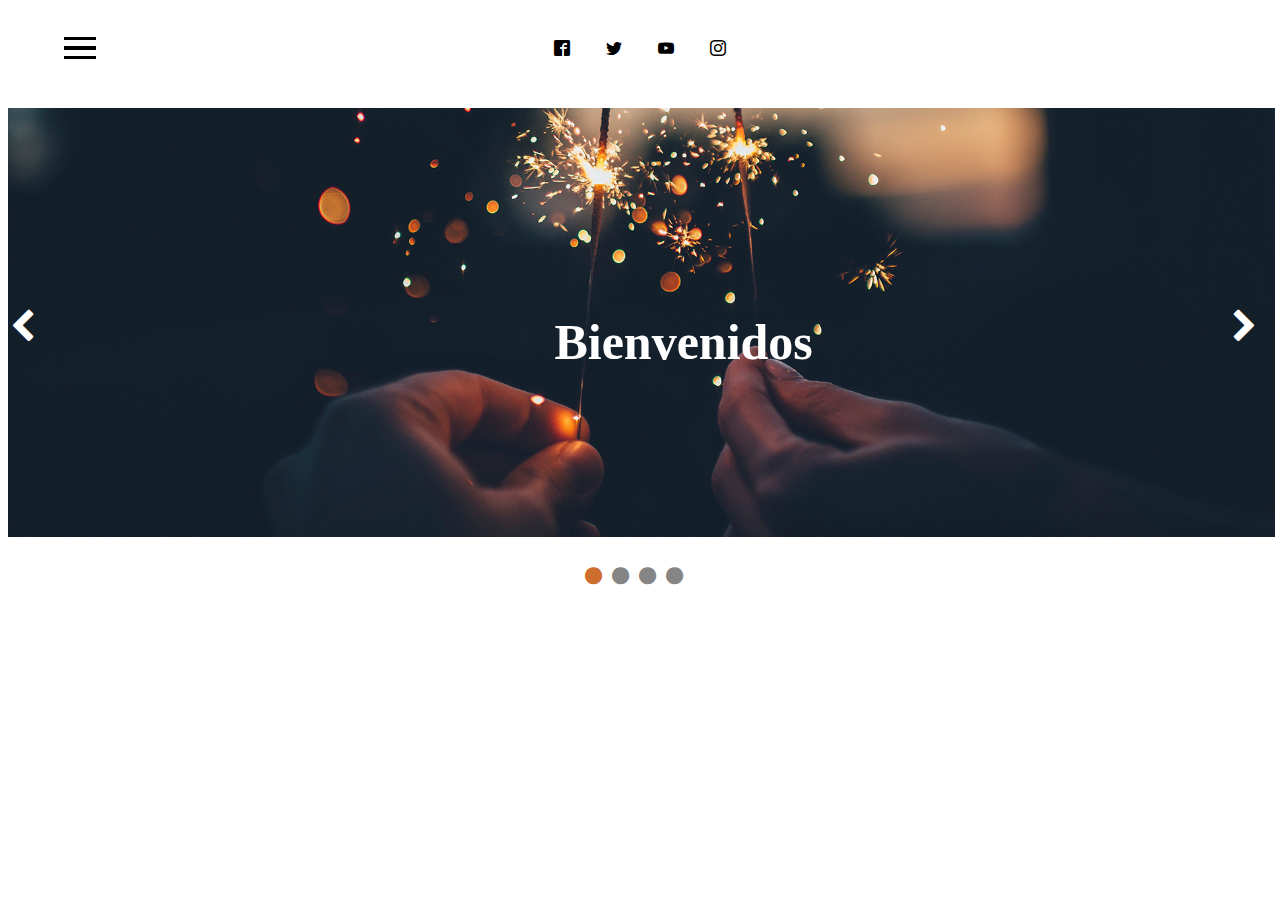
<file: index.htm>
<!DOCTYPE html>
<html lang="es">
  <head>
    <meta charset="UTF-8">
    <link rel="stylesheet" href="https://fonts.googleapis.com/css?family=Roboto:300">
    <link rel="stylesheet" href="./css/font.css">
    <link rel="stylesheet" href="./css/estilos.css">
    <link rel="stylesheet" href="css/font-awesome.css">
    <meta name="viewport" content="width=device-width, user-scalable=no, initial-scale=1.0, maximum-scale=1.0, minimum-scale=1.0">
  	<script src="js/jquery-3.1.0.min.js"></script>
  	<script src="js/main.js"></script>
    <title>Events Comics</title>
  </head>
  <body>
    <input type="checkbox" id="btn-nav" class="checkbox">
    <header>
      <div class="header-container">
        <label for="btn-nav" class="btn-label">
          <div class="header-button"></div>
          <p></p>
        </label>
      </div>
    </header>

    <nav class="menu">
      <ul>
        <li><a href="index.htm" title="Inicio">Inicio</a></li>
        <li><a href="Galeria.htm" title="Galeria de Fotos">Galeria</a></li>
        <li><a href="Articulos.htm" title="Articulos">Articulos</a></li>
        <li><a href="Sobre nosotros.htm" title="Sobre nosotros">Sobre nosotros</a></li>
        <li><a href="contactanos.htm" title="Contactanos">Contacto</a></li>
      </ul>
      <ul>
        <a href="" class="icon-facebook"></a>
        <a href="" class="icon-twitter"></a>
        <a href="" class="icon-youtube"></a>
        <a href="" class="icon-instagram"></a>
      </ul>
    </nav>
  </body>

  <div class="slideshow">
		<ul class="slider">
			<li>
				<img src="img/1.jpg" alt="">
				<section class="caption">
					<h1>Bienvenidos</h1>

				</section>
			</li>
			<li>
				<img src="img/2.jpg" alt="">
				<section class="caption">
					<h2>Events Comics</h2>

				</section>
			</li>
			<li>
				<img src="img/3.jpg" alt="">
				<section class="caption">
					<h3>Una nueva forma de realizar</h3>

				</section>
			</li>
			<li>
				<img src="img/4.jpg" alt="">
        <section class="caption">
					<h3>Tus eventos</h3>
        </section>
        </li>
		</ul>

		<ol class="pagination">

		</ol>

		<div class="left">
			<span class="fa fa-chevron-left"></span>
		</div>

		<div class="right">
			<span class="fa fa-chevron-right"></span>
		</div>
  </body>

</html>
</file>
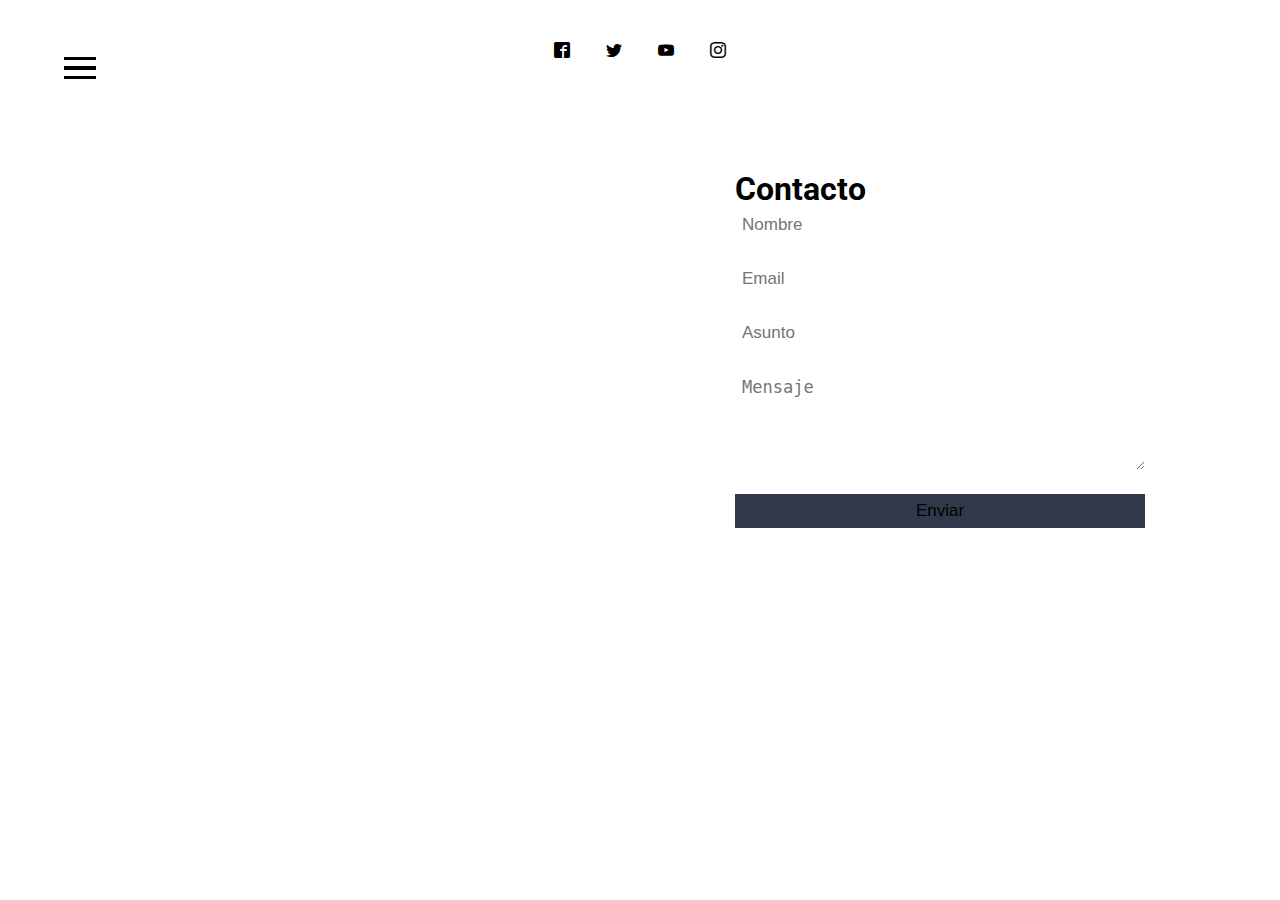
<file: Contactanos.htm>
<!DOCTYPE html>
<html lang="es">
  <head>
    <meta charset="UTF-8">
    <link rel="stylesheet" href="https://fonts.googleapis.com/css?family=Roboto:300">
    <link rel="stylesheet" href="./css/font.css">
    <link rel="stylesheet" href="./css/estiloscontacto.css">
    <link rel="stylesheet" href="css/font-awesome.css">
    <meta name="viewport" content="width=device-width, user-scalable=no, initial-scale=1.0, maximum-scale=1.0, minimum-scale=1.0">
  	<script src="js/jquery-3.1.0.min.js"></script>
  	<script src="js/main.js"></script>
    <title>Events Comics</title>
  </head>
  <body>
    <input type="checkbox" id="btn-nav" class="checkbox">
    <header>
      <div class="header-container">
        <label for="btn-nav" class="btn-label">
          <div class="header-button"></div>
          <p></p>
        </label>
      </div>
    </header>

    <nav class="menu">
      <ul>
        <li><a href="index.htm" title="Inicio">Inicio</a></li>
        <li><a href="Galeria.htm" title="Galeria de Fotos">Galeria</a></li>
        <li><a href="Articulos.htm" title="Articulos">Articulos</a></li>
        <li><a href="Sobre nosotros.htm" title="Sobre ">Sobre nosotros</a></li>
        <li><a href="contactanos.htm" title="Contactanos">Contacto</a></li>
      </ul>
      <ul>
        <a href="" class="icon-facebook"></a>
        <a href="" class="icon-twitter"></a>
        <a href="" class="icon-youtube"></a>
        <a href="" class="icon-instagram"></a>
      </ul>
    </nav>
    <form >
         <h1>Contacto</h1>
         
        <input type="text" placeholder="Nombre" required="Completa este campo">
    	<input type="text" placeholder="Email" required="Completa este campo">
    	<input type="text" placeholder="Asunto" required="Completa este campo">
    	<textarea name="Mensaje" placeholder="Mensaje" required="Completa este campo"></textarea>
    	</a> <input type="submit" value="Enviar" id="boton">
    </form>
  </body>
</html>
</file>
<file: css/font.css>
@font-face {
  font-family: 'icomoon';
  src:  url('../fonts/icomoon.eot?73qq03');
  src:  url('../fonts/icomoon.eot?73qq03#iefix') format('embedded-opentype'),
    url('../fonts/icomoon.ttf?73qq03') format('truetype'),
    url('../fonts/icomoon.woff?73qq03') format('woff'),
    url('../fonts/icomoon.svg?73qq03#icomoon') format('svg');
  font-weight: normal;
  font-style: normal;
}

[class^="icon-"], [class*=" icon-"] {
  /* use !important to prevent issues with browser extensions that change fonts */
  font-family: 'icomoon' !important;
  speak: none;
  font-style: normal;
  font-weight: normal;
  font-variant: normal;
  text-transform: none;
  line-height: 1;

  /* Better Font Rendering =========== */
  -webkit-font-smoothing: antialiased;
  -moz-osx-font-smoothing: grayscale;
}

.icon-facebook:before {
  content: "\ea91";
}
.icon-instagram:before {
  content: "\ea92";
}
.icon-twitter:before {
  content: "\ea96";
}
.icon-youtube:before {
  content: "\ea9d";
}
</file>
<file: css/estilos.css>
* {
  margin: 0;
  padding: 0;
}
html {
  font-size: 16px;
  font-family: 'Roboto', sans-serif;
}
body {
  background: #FFFFFF;
}
.checkbox {
  display: none;
}
header {
  position: fixed;
  width: 100%;
  z-index: 10;
}
.header-container {
  width: 90%;
  position: relative;
  margin: 1rem auto;
  display: flex;
  justify-content: space-between;
  align-items: center;
}

.btn-label {
  font-size:20px;
  width: 2rem;
  height: 1.4rem;
}
.header-button {
  width: 2rem;
  height: 0.2rem;
  background: #000;
  position: absolute;
  top: 1.9rem;
  transition: all 0.2s;
}
.header-button::before,
.header-button::after {
  content: "";
  width: 2rem;
  height: 0.2rem;
  background: #000;
  position: absolute;
  top: -0.6rem;
  transition: all 0.2s;
}
.header-button::after {
  top: 0.6rem;
}
.menu {
  background:#FFFFFF;
  width: 100%;
  height: 15rem;
  position:fixed;
  z-index: 9;
  top: -12rem;
  display: flex;
  flex-direction: column;
  justify-content: space-around;
  text-align: center;
  padding-top: 2rem;
  transition: all 0.5s;
}
ul {
  list-style: none;
}
li {
  margin: 0.5rem;
}
a {
  margin: 0 1rem;
  color: #000;
  text-decoration: none;
}
.checkbox:checked ~ .menu {
  background: #fff;
  top: 0rem;
}
.checkbox:checked + header .header-container label .header-button {
  background: none;
}
.checkbox:checked + header .header-container label .header-button::before {
  transform: rotate(35deg);
  top: 0;
}
.checkbox:checked + header .header-container label .header-button::after {
  transform: rotate(-35deg);
  top: 0;
}

//slider
*{
	margin: 0;
	padding: 0;
	-webkit-box-sizing: border-box;
	-moz-box-sizing: border-box;
	box-sizing: border-box;
}

ul,ol{
	list-style: none;
}

body{
	font-family: Open sans;
}

.slideshow{
  font-size:35px;
	width: 99%;
	top: 100px;
  position: absolute;
}

.slider li, ul{
	width: 100%;
}

.slider li{
	overflow: hidden;
}

.slider li img{
	width: 100%;
}

.slider .caption{
	position: absolute;
	width: 100%;
	height: 100%;
	top: 0;
	left: 0;
	padding: 15px 50px;

	display: flex;
	flex-direction: column;
	justify-content: center;
	align-items: center;

	text-align: center;
	color: #fff;
	z-index: 1;
}

.slider .caption h1{
	font-size: 50px;
}

.slider .caption p{
	margin-top: 10px;
	font-size: 20px;
}

.pagination{
	position: absolute;
	top: 102%;
	width: 100%;

	display: flex;
	justify-content: center;
}

.pagination li{
	font-size: 20px;
	margin: 2px 5px;
	color: #858585;
	cursor: pointer;
}

.left, .right{
	position: absolute;
	top: 0;
	height: 100%;

	display: flex;
	align-items: center;

	color: #fff;
	font-size: 35px;
	cursor: pointer;
	z-index: 2;
}

.left{
	left: 10px;
}

.right{
	right: 10px;
}


@media screen and (max-width: 600px){
	.slider .caption p{
		display: none;
	}

	.slider .caption h1{
		font-size: 35px;
	}

	.left, .right{
		font-size: 30px;
	}

	.slider li img{
		width: 600px;
	}

	.pagination{
		display: none;
	}
}
</file>
<file: css/estiloscontacto.css>
* {
  margin: 0;
  padding: 0;
}
html {
  font-size: 16px;
  font-family: 'Roboto', sans-serif;
}
body {


}
.checkbox {
  display: none;
}
header {
  position: fixed;
  width: 100%;
  z-index: 10;
}
.header-container {
  width: 90%;
  position: relative;
  margin: 1rem auto;
  display: flex;
  justify-content: space-between;
  align-items: center;
}

.btn-label {
  font-size:20px;
  width: 2rem;
  height: 1.4rem;
}
.header-button {
  width: 2rem;
  height: 0.2rem;
  background: #000;
  position: absolute;
  top: 1.9rem;
  transition: all 0.2s;
}
.header-button::before,
.header-button::after {
  content: "";
  width: 2rem;
  height: 0.2rem;
  background: #000;
  position: absolute;
  top: -0.6rem;
  transition: all 0.2s;
}
.header-button::after {
  top: 0.6rem;
}
.menu {
  background:#FFFFFF;
  width: 100%;
  height: 15rem;
  position:fixed;
  z-index: 9;
  top: -12rem;
  display: flex;
  flex-direction: column;
  justify-content: space-around;
  text-align: center;
  padding-top: 2rem;
  transition: all 0.5s;
}
ul {
  list-style: none;
}
li {
  margin: 0.5rem;
}
a {
  margin: 0 1rem;
  color: #000;
  text-decoration: none;
}
.checkbox:checked ~ .menu {
  background: #fff;
  top: 0rem;
}
.checkbox:checked + header .header-container label .header-button {
  background: none;
}
.checkbox:checked + header .header-container label .header-button::before {
  transform: rotate(35deg);
  top: 0;
}
.checkbox:checked + header .header-container label .header-button::after {
  transform: rotate(-35deg);
  top: 0;
}
form{
  width: 450px;
  margin: auto;
  background: rgba(0,0,0,0.0.1);
  padding:100px 20px;
  box-sizing: border-box;
  margin-top: 20px;
  border-radius: 7px;
  position: relative;
  top: 50PX;
  left: 300PX;
}

h2{
  color:#FFF;
  text-align: center;
  margin: 0;
  font-size: 25px;
  margin-bottom: 20px;
}

input, textarea{
  width: 100%;
  margin-bottom: 20px;
  padding: 7px;
  box-sizing: border-box;
  font-size: 17px;
  border: none;
}

textarea{
  min-height: 100px;
  max-height: 200px;
  max-width: 100%;
}

#boton{
  background:#31384A;
  color: #FFF:
  padding:20px;
}

#boton:hover{
  cursor: pointer;

}

@media ( max-width:480px){
  form{
    width: 100%;
  }
}
</file>
